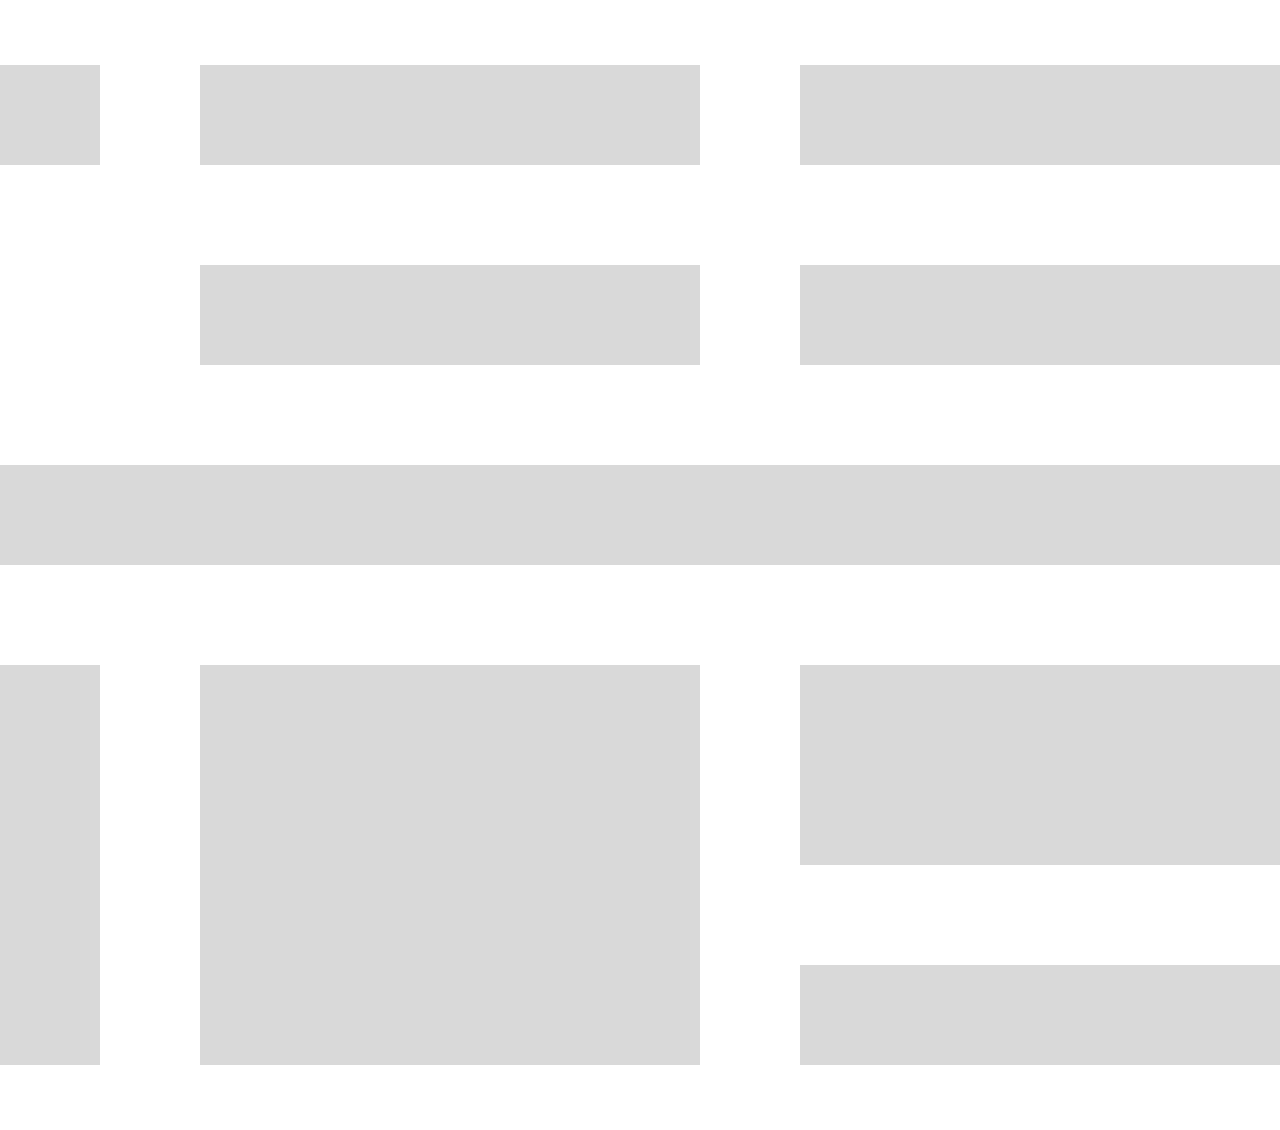
<file: right side/index.html>
<!DOCTYPE html>
<html lang="en">
  <head>
    <meta charset="UTF-8" />
    <meta name="viewport" content="width=device-width, initial-scale=1.0" />
    <title>right side</title>
    <link rel="stylesheet" href="style.css" />
  </head>
  <body>
    <div class="grid__container">
      <div class="box-1"></div>
      <div class="box-2"></div>
      <div class="box-3"></div>
      <div class="box-4"></div>
      <div class="box-5"></div>
      <div class="box-6"></div>
      <div class="box-7"></div>
      <div class="box-8"></div>
      <div class="box-9"></div>
      <div class="box-10"></div>
    </div>
  </body>
</html>
</file>
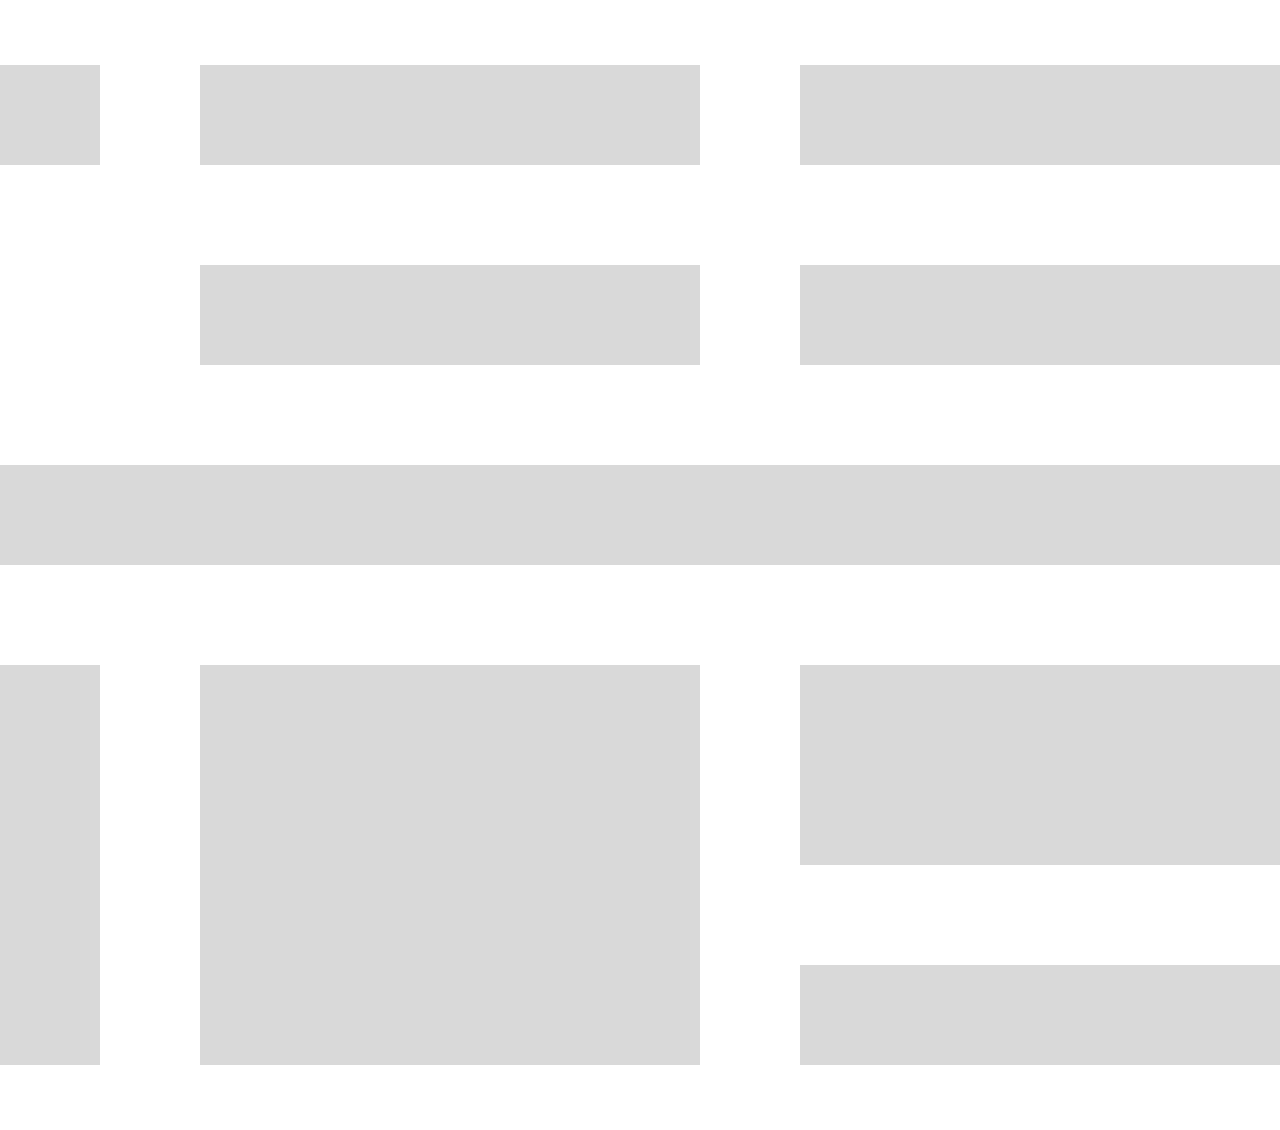
<file: Homework_29.02/right side/index.html>
<!DOCTYPE html>
<html lang="en">
  <head>
    <meta charset="UTF-8" />
    <meta name="viewport" content="width=device-width, initial-scale=1.0" />
    <title>Document</title>
    <link rel="stylesheet" href="style.css" />
  </head>
  <body>
    <div class="grid__container">
      <div class="box1"></div>
      <div class="box2"></div>
      <div class="box3"></div>
      <div class="box4"></div>
      <div class="box5"></div>
      <div class="box6"></div>
      <div class="box7"></div>
      <div class="box8"></div>
      <div class="box9"></div>
      <div class="box10"></div>
    </div>
  </body>
</html>
</file>
<file: right side/style.css>
* {
  margin: 0;
  padding: 0;
  box-sizing: border-box;
}

.grid__container {
  max-width: 1300px;
  display: grid;
  grid-template-columns: 100px 500px 500px;
  grid-template-rows: 100px 100px 100px 200px 100px;
  column-gap: 100px;
  row-gap: 100px;

  margin: 65px auto;
}

.grid__container div {
  background: rgba(217, 217, 217, 1);
  max-width: 100%;
}

.box-2 {
  grid-column-start: 2;
}

.box-3 {
  grid-column-start: 3;
}

.box-4 {
  grid-column-start: 2;
  grid-row-start: 2;
}

.box-5 {
  grid-column-start: 3;
  grid-row-start: 2;
}

.box-6 {
  grid-column-start: 1;
  grid-column-end: 4;
  grid-row-start: 3;
}

.box-7 {
  grid-column-start: 1;
  grid-row-start: 4;
  grid-row-end: 6;
}

.box-8 {
  grid-column-start: 2;
  grid-row-start: 4;
  grid-row-end: 6;
}

.box-9 {
  grid-column-start: 3;
  grid-row-start: 4;
}

.box-10 {
  grid-column-start: 3;
  grid-row-start: 5;
}
</file>
<file: Homework_29.02/right side/style.css>
* {
  margin: 0;
  padding: 0;
  box-sizing: border-box;
}

.grid__container {
  max-width: 1300px;
  display: grid;
  grid-template-columns: 100px 500px 500px;
  grid-template-rows: 100px 100px 100px 200px 100px;
  column-gap: 100px;
  row-gap: 100px;

  margin: 65px auto;
}

.grid__container div {
  background: rgba(217, 217, 217, 1);
  max-width: 100%;
}

.box2 {
  grid-column-start: 2;
}

.box3 {
  grid-column-start: 3;
}

.box4 {
  grid-column-start: 2;
  grid-row-start: 2;
}

.box5 {
  grid-column-start: 3;
  grid-row-start: 2;
}

.box6 {
  grid-column-start: 1;
  grid-column-end: 4;
  grid-row-start: 3;
}

.box7 {
  grid-column-start: 1;
  grid-row-start: 4;
  grid-row-end: 6;
}

.box8 {
  grid-column-start: 2;
  grid-row-start: 4;
  grid-row-end: 6;
}

.box9 {
  grid-column-start: 3;
  grid-row-start: 4;
}

.box10 {
  grid-column-start: 3;
  grid-row-start: 5;
}
</file>
